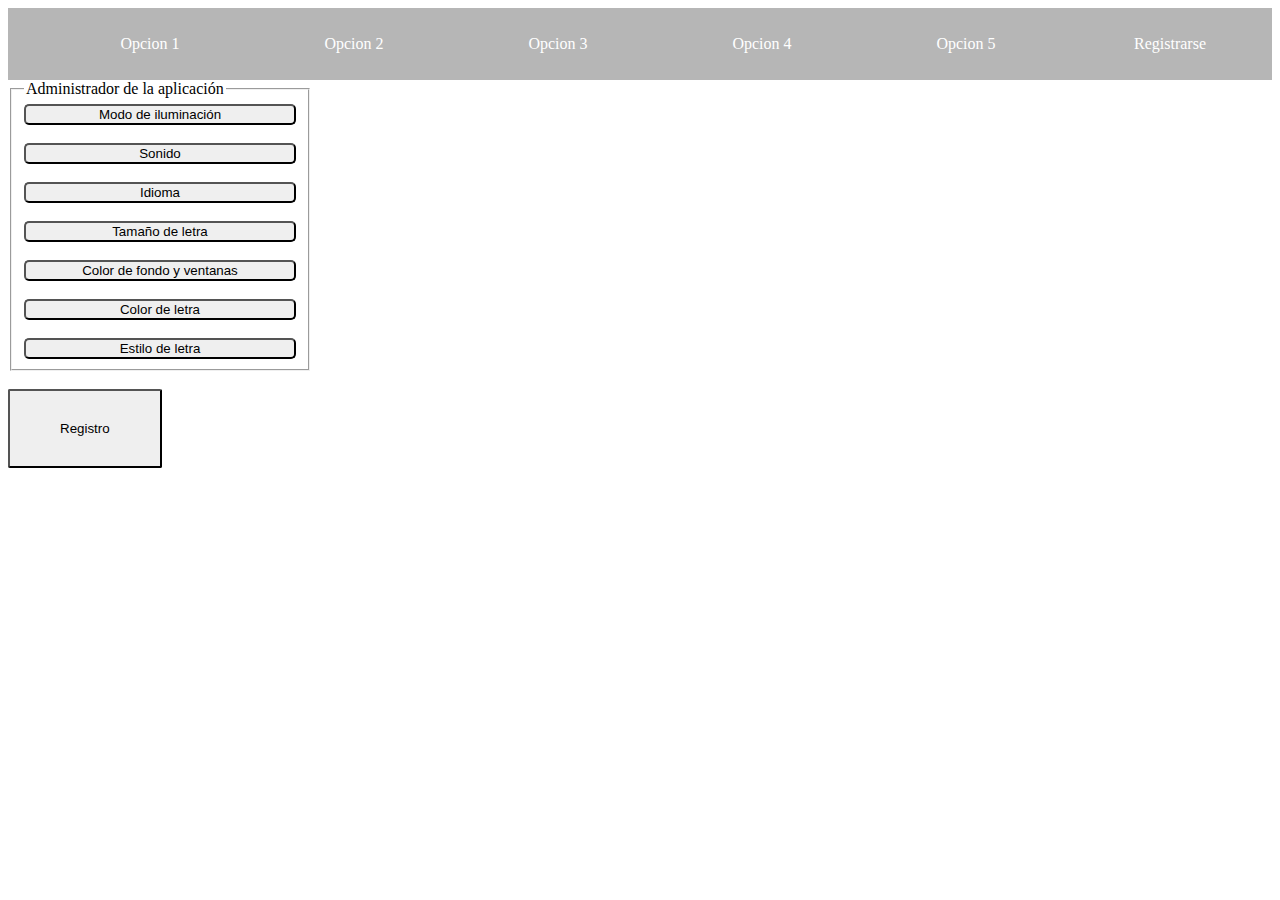
<file: index.html>
<!DOCTYPE html>
<html lang="en">
<head>
    <meta charset="UTF-8">
    <meta http-equiv="X-UA-Compatible" content="IE=edge">
    <meta name="viewport" content="width=device-width, initial-scale=1.0">
    <link rel="stylesheet" href="estilos.css">
    <title>Document</title>
</head>
<body>
    <div id="nav_bar">    
        <ul>
            <li><a href="">Opcion 1</a></li>
            <li><a href="">Opcion 2</a></li>
            <li><a href="">Opcion 3</a></li>
            <li><a href="">Opcion 4</a></li>
            <li><a href="">Opcion 5</a></li>
            <li><a href="registro.html">Registrarse</a></li>                
        </ul>        
    </div>
    <div id="botones_config">
    <fieldset id="btnConfig">
        <legend>Administrador de la aplicación</legend>
        <input type="button" value="Modo de iluminación" id="EstiloBoton"><br><br>
        <input type="button" value="Sonido" id="EstiloBoton"><br><br>
        <input type="button" value="Idioma" id="EstiloBoton"><br><br>
        <input type="button" value="Tamaño de letra" id="EstiloBoton"><br><br>
        <input type="button" value="Color de fondo y ventanas" id="EstiloBoton"><br><br>
        <input type="button" value="Color de letra" id="EstiloBoton"><br><br>
        <input type="button" value="Estilo de letra" id="EstiloBoton">
    </fieldset>
    </div>
    <br>
    <div id="btnRegistro">
    <button id="Registerbutton">Registro</button>
    </div>
</body>
</html>
</file>
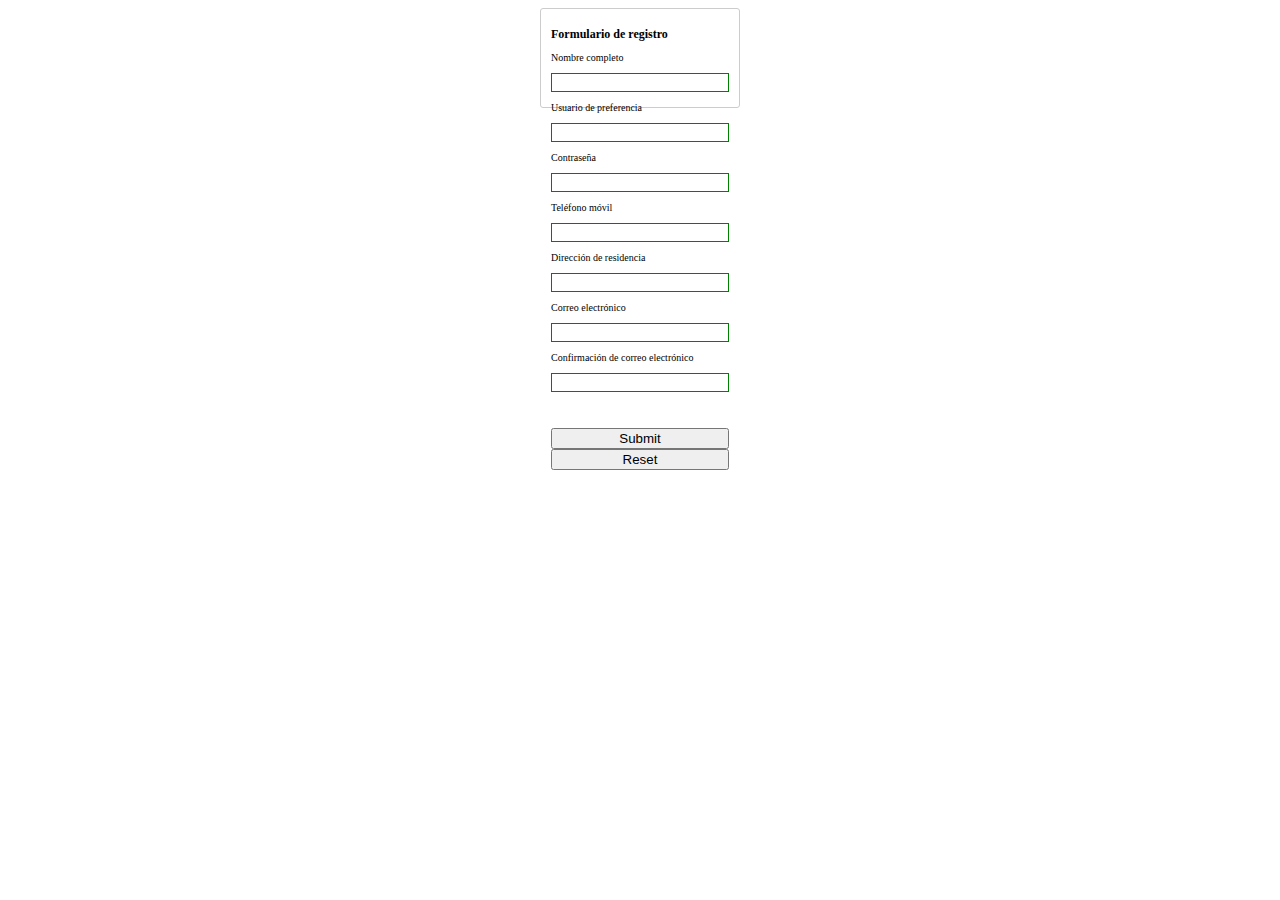
<file: registro.html>
<!DOCTYPE html>
<html lang="es">
<head>
    <meta charset="UTF-8">
    <meta http-equiv="X-UA-Compatible" content="IE=edge">
    <meta name="viewport" content="width=device-width, initial-scale=1.0">
    <title>Formulario de registro</title>
    <link rel="stylesheet" href="estilos.css">
</head>
<body>
    <div id="formRegistro">
        <h1>Formulario de registro</h1>
        <form action=" " method="POST"> <!---El form action lo dejo vacio, no conduce a nada-->
           
            <p>Nombre completo</p>
            <input type="text" name="campoNombre" id="campoNombre"><br/>
            <p>Usuario de preferencia</p>
            <input type="text" name="campoUsuario" id="campoUsuario"><br/>
            <p>Contraseña</p>
            <input type="password" name="campoContrasena" id="campoContrasena"><br/>
            <p>Teléfono móvil</p>
            <input type="text" name="campoTelefono" id="campoTelefono"><br/>
            <p>Dirección de residencia</p>
            <input type="text" name="campoDireccion" id="campoDireccion"><br/>
            <p>Correo electrónico</p>
            <input type="email" name="campoCorreo" id="campoCorreo"><br/>
            <p>Confirmación de correo electrónico</p>
            <input type="text" name="campoConfirmacion" id="campoConfirmacion"><br/>
            <br><br>
            <input type="submit"><input type="reset"><!---Aquí iría el botón de registro, dejé los botones de envío y restablecer mientras tanto--> 

        </form>
    </div>
</body>
</html>
</file>
<file: estilos.css>
* {
    box-sizing: border-box;
}

#nav_bar {
    position: sticky;
    top: 0;
    height: 8vh;
    width: 100%;
    background-color: rgb(182, 182, 182);    
}

ul {
    display: flex;
    list-style: none;
    height: 100%;
    width: 100%;    
    margin: 0px;    
}

li {    
    height: 100%;
    width: 100%;    
    text-align: center;    
}

a {
    display: flex;
    height: 100%;
    width: 100%;
    text-decoration: none;
    align-items: center;
    justify-content: center;
    color: white;
}

a:hover {
    background-color: blue;        
}

#EstiloBoton {
    border-radius: 5px;}
#EstiloBoton:hover {
    background-color: cadetblue;}

#Registerbutton {
    padding: 30px 50px;
    border-radius: 2px;}
#Registerbutton:hover {
    background-color: blue;}

#btnConfig {
    width: 300px;
}


/*Hice un estilo para cada id del formulario porque el reto decia 
que habia que ponerles id diferente y poner borde verde a cada uno*/
#campoNombre {
    width: 100%;
    border: 1px solid green;
}
#campoUsuario {
    width: 100%;
    border: 1px solid green;
}
#campoContrasena {
    width: 100%;
    border: 1px solid green;
}
#campoTelefono {
    width: 100%;
    border: 1px solid green;
}
#campoDireccion {
    width: 100%;
    border: 1px solid green;
}
#campoCorreo {
    width: 100%;
    border: 1px solid green;
}
#campoConfirmacion {
    width: 100%;
    border: 1px solid green;
}

#formRegistro {
    height: 100px;
    width: 200px; /*Hasta aqui vienen los requisitos del reto,el resto es adicional*/
    margin: 0 auto;
    padding: 10px;
    border: 1px solid #ccc;
    background-color: rgb(255, 255, 255);
    border-radius: 3px;
}

input {
width: 100%;
}

h1{
font-size: 12px;
}

p{ 
font-size: 10px;
width: 100%;
}
</file>
